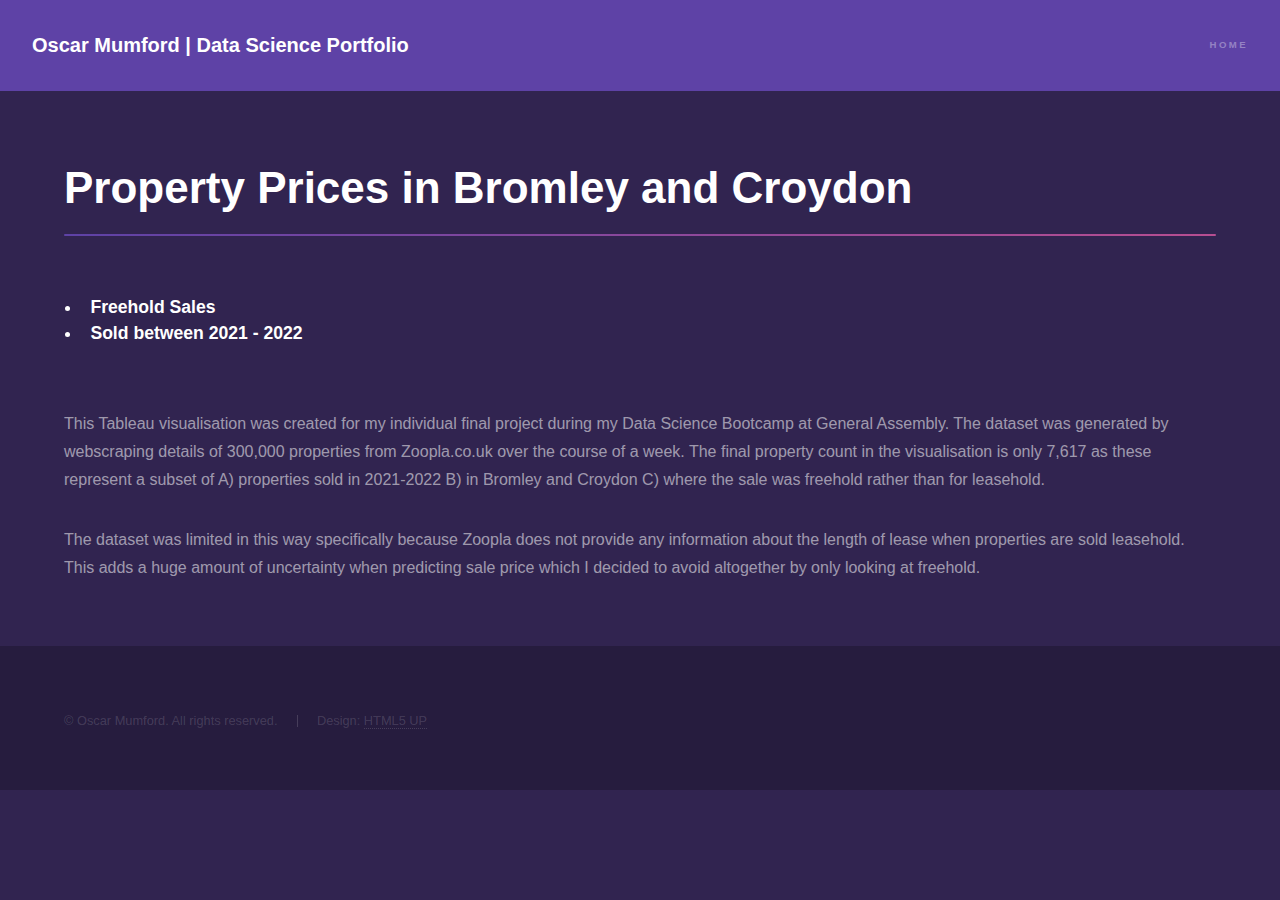
<file: tableau_bromley_croy.html>
<!DOCTYPE HTML>
<!--
	Hyperspace by HTML5 UP
	html5up.net | @ajlkn
	Free for personal and commercial use under the CCA 3.0 license (html5up.net/license)
-->
<html>
	<head>
		<title>Predicting Property Prices | Tableau Visualisation</title>
		<link rel="icon" type="image/x-icon" href="/images/logos/brain_favicon_dark.png">
		<meta charset="utf-8" />
		<meta name="viewport" content="width=device-width, initial-scale=1, user-scalable=no" />
		<link rel="stylesheet" href="assets/css/main.css" />
		<noscript><link rel="stylesheet" href="assets/css/noscript.css" /></noscript>
	</head>
	<body class="is-preload">

		<!-- Header -->
			<header id="header">
				<a href="index.html" class="title">Oscar Mumford | Data Science Portfolio</a>
				<nav>
					<ul>
						<li><a href="index.html">Home</a></li>
						<!-- <li><a href="generic.html" class="active">Generic</a></li>
						<li><a href="elements.html">Elements</a></li> -->
					</ul>
				</nav>
			</header>

		<!-- Wrapper -->
			<div id="wrapper">

				<!-- Main -->
					<section id="main" class="wrapper">
						<div class="inner">
							<h1 class="major">Property Prices in Bromley and Croydon</h1>
							<h3>
								<ul>
									<li>Freehold Sales</li>
									<li>Sold between 2021 - 2022</li>
								</ul>
							</h3>
							<!-- <span class="image fit"><img src="images/pic04.jpg" alt="" /></span> -->
							<div class='tableauPlaceholder' id='viz1661083292820' style='position: relative'><noscript><a href='#'><img alt='Average Price Dashboard (2) ' src='https:&#47;&#47;public.tableau.com&#47;static&#47;images&#47;Gr&#47;Grouped_area_bromley_croydon_public&#47;AveragePriceDashboard2&#47;1_rss.png' style='border: none' /></a></noscript><object class='tableauViz'  style='display:none;'><param name='host_url' value='https%3A%2F%2Fpublic.tableau.com%2F' /> <param name='embed_code_version' value='3' /> <param name='site_root' value='' /><param name='name' value='Grouped_area_bromley_croydon_public&#47;AveragePriceDashboard2' /><param name='tabs' value='no' /><param name='toolbar' value='yes' /><param name='static_image' value='https:&#47;&#47;public.tableau.com&#47;static&#47;images&#47;Gr&#47;Grouped_area_bromley_croydon_public&#47;AveragePriceDashboard2&#47;1.png' /> <param name='animate_transition' value='yes' /><param name='display_static_image' value='yes' /><param name='display_spinner' value='yes' /><param name='display_overlay' value='yes' /><param name='display_count' value='yes' /><param name='language' value='en-GB' /></object></div>                <script type='text/javascript'>                    var divElement = document.getElementById('viz1661083292820');                    var vizElement = divElement.getElementsByTagName('object')[0];                    if ( divElement.offsetWidth > 800 ) { vizElement.style.width='1000px';vizElement.style.height='827px';} else if ( divElement.offsetWidth > 500 ) { vizElement.style.width='1000px';vizElement.style.height='827px';} else { vizElement.style.width='100%';vizElement.style.height='727px';}                     var scriptElement = document.createElement('script');                    scriptElement.src = 'https://public.tableau.com/javascripts/api/viz_v1.js';                    vizElement.parentNode.insertBefore(scriptElement, vizElement);                </script>
							<p><br>This Tableau visualisation was created for my individual final project during my Data Science Bootcamp at General Assembly. The dataset was generated by webscraping details of 300,000 properties from Zoopla.co.uk over the course of a week. The final property count in the visualisation is only 7,617 as these represent a subset of A) properties sold in 2021-2022 B) in Bromley and Croydon C) where the sale was freehold rather than for leasehold.</p>
							<p>The dataset was limited in this way specifically because Zoopla does not provide any information about the length of lease when properties are sold leasehold. This adds a huge amount of uncertainty when predicting sale price which I decided to avoid altogether by only looking at freehold.</p>
						</div>
					</section>

			</div>

		<!-- Footer -->
			<footer id="footer" class="wrapper alt">
				<div class="inner">
					<ul class="menu">
						<li>&copy; Oscar Mumford. All rights reserved.</li><li>Design: <a href="http://html5up.net">HTML5 UP</a></li>
					</ul>
				</div>
			</footer>

		<!-- Scripts -->
			<script src="assets/js/jquery.min.js"></script>
			<script src="assets/js/jquery.scrollex.min.js"></script>
			<script src="assets/js/jquery.scrolly.min.js"></script>
			<script src="assets/js/browser.min.js"></script>
			<script src="assets/js/breakpoints.min.js"></script>
			<script src="assets/js/util.js"></script>
			<script src="assets/js/main.js"></script>

	</body>
</html>
</file>
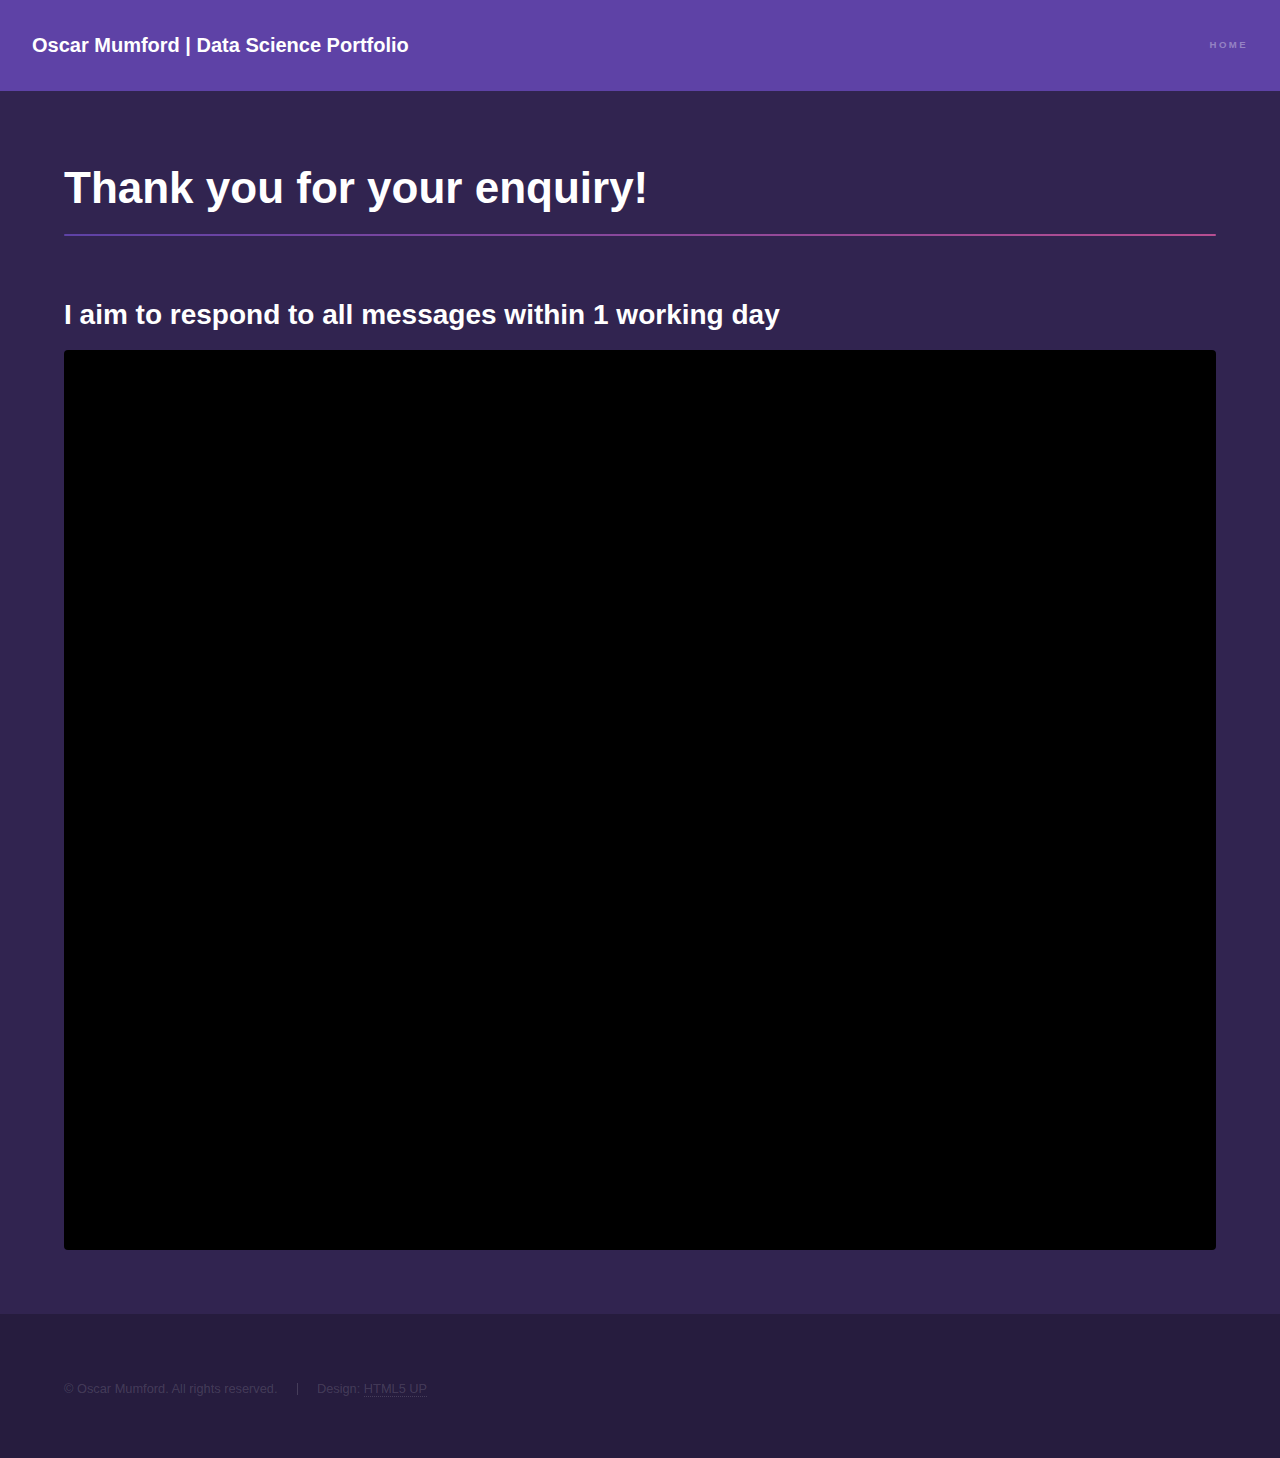
<file: thankyou.html>
<!DOCTYPE HTML>
<!--
	Hyperspace by HTML5 UP
	html5up.net | @ajlkn
	Free for personal and commercial use under the CCA 3.0 license (html5up.net/license)
-->
<html>
	<head>
		<title>Oscar Mumford | Data Science Portfolio</title>
		<link rel="icon" type="image/x-icon" href="/images/logos/brain_favicon_dark.png">
		<meta charset="utf-8" />
		<meta name="viewport" content="width=device-width, initial-scale=1, user-scalable=no" />
		<link rel="stylesheet" href="assets/css/main.css" />
		<noscript><link rel="stylesheet" href="assets/css/noscript.css" /></noscript>
	</head>
	<body class="is-preload">

		<!-- Header -->
			<header id="header">
				<a href="index.html" class="title">Oscar Mumford | Data Science Portfolio</a>
				<nav>
					<ul>
						<li><a href="index.html">Home</a></li>
						<!-- <li><a href="generic.html" class="active">Generic</a></li>
						<li><a href="elements.html">Elements</a></li> -->
					</ul>
				</nav>
			</header>

		<!-- Wrapper -->
			<div id="wrapper">

				<!-- Main -->
					<section id="main" class="wrapper">
						<div class="inner">
							<h1 class="major">Thank you for your enquiry!</h1>
							<h2>I aim to respond to all messages within 1 working day</h2>
							<span class="image fit hero"></span>	<!-- <img src="images/pic04.jpg" alt="" /></span> -->
    						<!-- <div class="hero"></div> -->
						</div>
					</section>

			</div>

		<!-- Footer -->
			<footer id="footer" class="wrapper alt">
				<div class="inner">
					<ul class="menu">
						<li>&copy; Oscar Mumford. All rights reserved.</li><li>Design: <a href="http://html5up.net">HTML5 UP</a></li>
					</ul>
				</div>
			</footer>

		<!-- Scripts -->
			<script src="assets/js/jquery.min.js"></script>
			<script src="assets/js/jquery.scrollex.min.js"></script>
			<script src="assets/js/jquery.scrolly.min.js"></script>
			<script src="assets/js/browser.min.js"></script>
			<script src="assets/js/breakpoints.min.js"></script>
			<script src="assets/js/util.js"></script>
			<script src="assets/js/main.js"></script>

	</body>
</html>
</file>
<file: assets/css/noscript.css>
/*
	Hyperspace by HTML5 UP
	html5up.net | @ajlkn
	Free for personal and commercial use under the CCA 3.0 license (html5up.net/license)
*/

/* Spotlights */

	.spotlights > section > .image:before {
		opacity: 0 !important;
	}

	.spotlights > section > .content > .inner {
		-moz-transform: none !important;
		-webkit-transform: none !important;
		-ms-transform: none !important;
		transform: none !important;
		opacity: 1 !important;
	}

/* Wrapper */

	.wrapper > .inner {
		opacity: 1 !important;
		-moz-transform: none !important;
		-webkit-transform: none !important;
		-ms-transform: none !important;
		transform: none !important;
	}

/* Sidebar */

	#sidebar > .inner {
		opacity: 1 !important;
	}

	#sidebar nav > ul > li {
		-moz-transform: none !important;
		-webkit-transform: none !important;
		-ms-transform: none !important;
		transform: none !important;
		opacity: 1 !important;
	}
</file>
<file: assets/css/main.css>
@import url(fontawesome-all.min.css);

/*
	Hyperspace by HTML5 UP
	html5up.net | @ajlkn
	Free for personal and commercial use under the CCA 3.0 license (html5up.net/license)
*/

html, body, div, span, applet, object,
iframe, h1, h2, h3, h4, h5, h6, p, blockquote,
pre, a, abbr, acronym, address, big, cite,
code, del, dfn, em, img, ins, kbd, q, s, samp,
small, strike, strong, sub, sup, tt, var, b,
u, i, center, dl, dt, dd, ol, ul, li, fieldset,
form, label, legend, table, caption, tbody,
tfoot, thead, tr, th, td, article, aside,
canvas, details, embed, figure, figcaption,
footer, header, hgroup, menu, nav, output, ruby,
section, summary, time, mark, audio, video {
	margin: 0;
	padding: 0;
	border: 0;
	font-size: 100%;
	font: inherit;
	vertical-align: baseline;}

article, aside, details, figcaption, figure,
footer, header, hgroup, menu, nav, section {
	display: block;}

body {
	line-height: 1;
}

ol, ul {
	list-style: none;
}

blockquote, q {
	quotes: none;
}

	blockquote:before, blockquote:after, q:before, q:after {
		content: '';
		content: none;
	}

table {
	border-collapse: collapse;
	border-spacing: 0;
}

body {
	-webkit-text-size-adjust: none;
}

mark {
	background-color: transparent;
	color: inherit;
}

input::-moz-focus-inner {
	border: 0;
	padding: 0;
}

input, select, textarea {
	-moz-appearance: none;
	-webkit-appearance: none;
	-ms-appearance: none;
	appearance: none;
}

/* Basic */

	@-ms-viewport {
		width: device-width;
	}

	body {
		-ms-overflow-style: scrollbar;
	}

	@media screen and (max-width: 480px) {

		html, body {
			min-width: 320px;
		}

	}

	html {
		box-sizing: border-box;
	}

	*, *:before, *:after {
		box-sizing: inherit;
	}

	body {
		background: #312450;
	}

		body.is-preload *, body.is-preload *:before, body.is-preload *:after {
			-moz-animation: none !important;
			-webkit-animation: none !important;
			-ms-animation: none !important;
			animation: none !important;
			-moz-transition: none !important;
			-webkit-transition: none !important;
			-ms-transition: none !important;
			transition: none !important;
		}

/* Type */

	body, input, select, textarea {
		color: rgba(255, 255, 255, 0.55);
		font-family: Arial, Helvetica, sans-serif;
		font-size: 16.5pt;
		font-weight: normal;
		line-height: 1.75;
	}

		@media screen and (max-width: 1680px) {

			body, input, select, textarea {
				font-size: 13pt;
			}

		}

		@media screen and (max-width: 1280px) {

			body, input, select, textarea {
				font-size: 12pt;
			}

		}

		@media screen and (max-width: 360px) {

			body, input, select, textarea {
				font-size: 11pt;
			}

		}

	a {
		-moz-transition: color 0.2s ease, border-bottom-color 0.2s ease;
		-webkit-transition: color 0.2s ease, border-bottom-color 0.2s ease;
		-ms-transition: color 0.2s ease, border-bottom-color 0.2s ease;
		transition: color 0.2s ease, border-bottom-color 0.2s ease;
		border-bottom: dotted 1px rgba(255, 255, 255, 0.35);
		color: inherit;
		text-decoration: none;
	}

		a:hover {
			border-bottom-color: transparent;
			color: #ffffff;
		}

	strong, b {
		color: #ffffff;
		font-weight: bold;
	}

	em, i {
		font-style: italic;
	}

	p {
		margin: 0 0 2em 0;
	}

	h1, h2, h3, h4, h5, h6 {
		color: #ffffff;
		font-weight: bold;
		line-height: 1.5;
		margin: 0 0 0.5em 0;
	}

		h1 a, h2 a, h3 a, h4 a, h5 a, h6 a {
			color: inherit;
			text-decoration: none;
		}

	h1 {
		font-size: 2.75em;
	}

		h1.major {
			margin: 0 0 1.3em 0;
			position: relative;
			padding-bottom: 0.35em;
		}

			h1.major:after {
				background-image: -moz-linear-gradient(to right, #5e42a6, #b74e91);
				background-image: -webkit-linear-gradient(to right, #5e42a6, #b74e91);
				background-image: -ms-linear-gradient(to right, #5e42a6, #b74e91);
				background-image: linear-gradient(to right, #5e42a6, #b74e91);
				-moz-transition: max-width 0.2s ease;
				-webkit-transition: max-width 0.2s ease;
				-ms-transition: max-width 0.2s ease;
				transition: max-width 0.2s ease;
				border-radius: 0.2em;
				bottom: 0;
				content: '';
				height: 0.05em;
				position: absolute;
				right: 0;
				width: 100%;
			}

	h2 {
		font-size: 1.75em;
	}

	h3 {
		font-size: 1.1em;
	}

	h4 {
		font-size: 1em;
	}

	h5 {
		font-size: 0.8em;
	}

	h6 {
		font-size: 0.6em;
	}

	@media screen and (max-width: 736px) {

		h1 {
			font-size: 2em;
		}

		h2 {
			font-size: 1.25em;
		}

		h3 {
			font-size: 1em;
		}

		h4 {
			font-size: 0.8em;
		}

		h5 {
			font-size: 0.6em;
		}

		h6 {
			font-size: 0.6em;
		}

	}

	sub {
		font-size: 0.8em;
		position: relative;
		top: 0.5em;
	}

	sup {
		font-size: 0.8em;
		position: relative;
		top: -0.5em;
	}

	blockquote {
		border-left: solid 4px rgba(255, 255, 255, 0.15);
		font-style: italic;
		margin: 0 0 2em 0;
		padding: 0.5em 0 0.5em 2em;
	}

	code {
		background: rgba(255, 255, 255, 0.05);
		border-radius: 0.25em;
		border: solid 1px rgba(255, 255, 255, 0.15);
		font-family: "Courier New", monospace;
		font-size: 0.9em;
		margin: 0 0.25em;
		padding: 0.25em 0.65em;
	}

	pre {
		-webkit-overflow-scrolling: touch;
		font-family: "Courier New", monospace;
		font-size: 0.9em;
		margin: 0 0 2em 0;
	}

		pre code {
			display: block;
			line-height: 1.75em;
			padding: 1em 1.5em;
			overflow-x: auto;
		}

	hr {
		border: 0;
		border-bottom: solid 1px rgba(255, 255, 255, 0.15);
		margin: 2em 0;
	}

		hr.major {
			margin: 3em 0;
		}

	.align-left {
		text-align: left;
	}

	.align-center {
		text-align: center;
	}

	.align-right {
		text-align: right;
	}

/* Row */

	.row {
		display: flex;
		flex-wrap: wrap;
		box-sizing: border-box;
		align-items: stretch;
	}

		.row > * {
			box-sizing: border-box;
		}

		.row.gtr-uniform > * > :last-child {
			margin-bottom: 0;
		}

		.row.aln-left {
			justify-content: flex-start;
		}

		.row.aln-center {
			justify-content: center;
		}

		.row.aln-right {
			justify-content: flex-end;
		}

		.row.aln-top {
			align-items: flex-start;
		}

		.row.aln-middle {
			align-items: center;
		}

		.row.aln-bottom {
			align-items: flex-end;
		}

		.row > .imp {
			order: -1;
		}

		.row > .col-1 {
			width: 8.33333%;
		}

		.row > .off-1 {
			margin-left: 8.33333%;
		}

		.row > .col-2 {
			width: 16.66667%;
		}

		.row > .off-2 {
			margin-left: 16.66667%;
		}

		.row > .col-3 {
			width: 25%;
		}

		.row > .off-3 {
			margin-left: 25%;
		}

		.row > .col-4 {
			width: 33.33333%;
		}

		.row > .off-4 {
			margin-left: 33.33333%;
		}

		.row > .col-5 {
			width: 41.66667%;
		}

		.row > .off-5 {
			margin-left: 41.66667%;
		}

		.row > .col-6 {
			width: 50%;
		}

		.row > .off-6 {
			margin-left: 50%;
		}

		.row > .col-7 {
			width: 58.33333%;
		}

		.row > .off-7 {
			margin-left: 58.33333%;
		}

		.row > .col-8 {
			width: 66.66667%;
		}

		.row > .off-8 {
			margin-left: 66.66667%;
		}

		.row > .col-9 {
			width: 75%;
		}

		.row > .off-9 {
			margin-left: 75%;
		}

		.row > .col-10 {
			width: 83.33333%;
		}

		.row > .off-10 {
			margin-left: 83.33333%;
		}

		.row > .col-11 {
			width: 91.66667%;
		}

		.row > .off-11 {
			margin-left: 91.66667%;
		}

		.row > .col-12 {
			width: 100%;
		}

		.row > .off-12 {
			margin-left: 100%;
		}

		.row.gtr-0 {
			margin-top: 0;
			margin-left: 0em;
		}

			.row.gtr-0 > * {
				padding: 0 0 0 0em;
			}

			.row.gtr-0.gtr-uniform {
				margin-top: 0em;
			}

				.row.gtr-0.gtr-uniform > * {
					padding-top: 0em;
				}

		.row.gtr-25 {
			margin-top: 0;
			margin-left: -0.375em;
		}

			.row.gtr-25 > * {
				padding: 0 0 0 0.375em;
			}

			.row.gtr-25.gtr-uniform {
				margin-top: -0.375em;
			}

				.row.gtr-25.gtr-uniform > * {
					padding-top: 0.375em;
				}

		.row.gtr-50 {
			margin-top: 0;
			margin-left: -0.75em;
		}

			.row.gtr-50 > * {
				padding: 0 0 0 0.75em;
			}

			.row.gtr-50.gtr-uniform {
				margin-top: -0.75em;
			}

				.row.gtr-50.gtr-uniform > * {
					padding-top: 0.75em;
				}

		.row {
			margin-top: 0;
			margin-left: -1.5em;
		}

			.row > * {
				padding: 0 0 0 1.5em;
			}

			.row.gtr-uniform {
				margin-top: -1.5em;
			}

				.row.gtr-uniform > * {
					padding-top: 1.5em;
				}

		.row.gtr-150 {
			margin-top: 0;
			margin-left: -2.25em;
		}

			.row.gtr-150 > * {
				padding: 0 0 0 2.25em;
			}

			.row.gtr-150.gtr-uniform {
				margin-top: -2.25em;
			}

				.row.gtr-150.gtr-uniform > * {
					padding-top: 2.25em;
				}

		.row.gtr-200 {
			margin-top: 0;
			margin-left: -3em;
		}

			.row.gtr-200 > * {
				padding: 0 0 0 3em;
			}

			.row.gtr-200.gtr-uniform {
				margin-top: -3em;
			}

				.row.gtr-200.gtr-uniform > * {
					padding-top: 3em;
				}

		@media screen and (max-width: 1680px) {

			.row {
				display: flex;
				flex-wrap: wrap;
				box-sizing: border-box;
				align-items: stretch;
			}

				.row > * {
					box-sizing: border-box;
				}

				.row.gtr-uniform > * > :last-child {
					margin-bottom: 0;
				}

				.row.aln-left {
					justify-content: flex-start;
				}

				.row.aln-center {
					justify-content: center;
				}

				.row.aln-right {
					justify-content: flex-end;
				}

				.row.aln-top {
					align-items: flex-start;
				}

				.row.aln-middle {
					align-items: center;
				}

				.row.aln-bottom {
					align-items: flex-end;
				}

				.row > .imp-xlarge {
					order: -1;
				}

				.row > .col-1-xlarge {
					width: 8.33333%;
				}

				.row > .off-1-xlarge {
					margin-left: 8.33333%;
				}

				.row > .col-2-xlarge {
					width: 16.66667%;
				}

				.row > .off-2-xlarge {
					margin-left: 16.66667%;
				}

				.row > .col-3-xlarge {
					width: 25%;
				}

				.row > .off-3-xlarge {
					margin-left: 25%;
				}

				.row > .col-4-xlarge {
					width: 33.33333%;
				}

				.row > .off-4-xlarge {
					margin-left: 33.33333%;
				}

				.row > .col-5-xlarge {
					width: 41.66667%;
				}

				.row > .off-5-xlarge {
					margin-left: 41.66667%;
				}

				.row > .col-6-xlarge {
					width: 50%;
				}

				.row > .off-6-xlarge {
					margin-left: 50%;
				}

				.row > .col-7-xlarge {
					width: 58.33333%;
				}

				.row > .off-7-xlarge {
					margin-left: 58.33333%;
				}

				.row > .col-8-xlarge {
					width: 66.66667%;
				}

				.row > .off-8-xlarge {
					margin-left: 66.66667%;
				}

				.row > .col-9-xlarge {
					width: 75%;
				}

				.row > .off-9-xlarge {
					margin-left: 75%;
				}

				.row > .col-10-xlarge {
					width: 83.33333%;
				}

				.row > .off-10-xlarge {
					margin-left: 83.33333%;
				}

				.row > .col-11-xlarge {
					width: 91.66667%;
				}

				.row > .off-11-xlarge {
					margin-left: 91.66667%;
				}

				.row > .col-12-xlarge {
					width: 100%;
				}

				.row > .off-12-xlarge {
					margin-left: 100%;
				}

				.row.gtr-0 {
					margin-top: 0;
					margin-left: 0em;
				}

					.row.gtr-0 > * {
						padding: 0 0 0 0em;
					}

					.row.gtr-0.gtr-uniform {
						margin-top: 0em;
					}

						.row.gtr-0.gtr-uniform > * {
							padding-top: 0em;
						}

				.row.gtr-25 {
					margin-top: 0;
					margin-left: -0.375em;
				}

					.row.gtr-25 > * {
						padding: 0 0 0 0.375em;
					}

					.row.gtr-25.gtr-uniform {
						margin-top: -0.375em;
					}

						.row.gtr-25.gtr-uniform > * {
							padding-top: 0.375em;
						}

				.row.gtr-50 {
					margin-top: 0;
					margin-left: -0.75em;
				}

					.row.gtr-50 > * {
						padding: 0 0 0 0.75em;
					}

					.row.gtr-50.gtr-uniform {
						margin-top: -0.75em;
					}

						.row.gtr-50.gtr-uniform > * {
							padding-top: 0.75em;
						}

				.row {
					margin-top: 0;
					margin-left: -1.5em;
				}

					.row > * {
						padding: 0 0 0 1.5em;
					}

					.row.gtr-uniform {
						margin-top: -1.5em;
					}

						.row.gtr-uniform > * {
							padding-top: 1.5em;
						}

				.row.gtr-150 {
					margin-top: 0;
					margin-left: -2.25em;
				}

					.row.gtr-150 > * {
						padding: 0 0 0 2.25em;
					}

					.row.gtr-150.gtr-uniform {
						margin-top: -2.25em;
					}

						.row.gtr-150.gtr-uniform > * {
							padding-top: 2.25em;
						}

				.row.gtr-200 {
					margin-top: 0;
					margin-left: -3em;
				}

					.row.gtr-200 > * {
						padding: 0 0 0 3em;
					}

					.row.gtr-200.gtr-uniform {
						margin-top: -3em;
					}

						.row.gtr-200.gtr-uniform > * {
							padding-top: 3em;
						}

		}

		@media screen and (max-width: 1280px) {

			.row {
				display: flex;
				flex-wrap: wrap;
				box-sizing: border-box;
				align-items: stretch;
			}

				.row > * {
					box-sizing: border-box;
				}

				.row.gtr-uniform > * > :last-child {
					margin-bottom: 0;
				}

				.row.aln-left {
					justify-content: flex-start;
				}

				.row.aln-center {
					justify-content: center;
				}

				.row.aln-right {
					justify-content: flex-end;
				}

				.row.aln-top {
					align-items: flex-start;
				}

				.row.aln-middle {
					align-items: center;
				}

				.row.aln-bottom {
					align-items: flex-end;
				}

				.row > .imp-large {
					order: -1;
				}

				.row > .col-1-large {
					width: 8.33333%;
				}

				.row > .off-1-large {
					margin-left: 8.33333%;
				}

				.row > .col-2-large {
					width: 16.66667%;
				}

				.row > .off-2-large {
					margin-left: 16.66667%;
				}

				.row > .col-3-large {
					width: 25%;
				}

				.row > .off-3-large {
					margin-left: 25%;
				}

				.row > .col-4-large {
					width: 33.33333%;
				}

				.row > .off-4-large {
					margin-left: 33.33333%;
				}

				.row > .col-5-large {
					width: 41.66667%;
				}

				.row > .off-5-large {
					margin-left: 41.66667%;
				}

				.row > .col-6-large {
					width: 50%;
				}

				.row > .off-6-large {
					margin-left: 50%;
				}

				.row > .col-7-large {
					width: 58.33333%;
				}

				.row > .off-7-large {
					margin-left: 58.33333%;
				}

				.row > .col-8-large {
					width: 66.66667%;
				}

				.row > .off-8-large {
					margin-left: 66.66667%;
				}

				.row > .col-9-large {
					width: 75%;
				}

				.row > .off-9-large {
					margin-left: 75%;
				}

				.row > .col-10-large {
					width: 83.33333%;
				}

				.row > .off-10-large {
					margin-left: 83.33333%;
				}

				.row > .col-11-large {
					width: 91.66667%;
				}

				.row > .off-11-large {
					margin-left: 91.66667%;
				}

				.row > .col-12-large {
					width: 100%;
				}

				.row > .off-12-large {
					margin-left: 100%;
				}

				.row.gtr-0 {
					margin-top: 0;
					margin-left: 0em;
				}

					.row.gtr-0 > * {
						padding: 0 0 0 0em;
					}

					.row.gtr-0.gtr-uniform {
						margin-top: 0em;
					}

						.row.gtr-0.gtr-uniform > * {
							padding-top: 0em;
						}

				.row.gtr-25 {
					margin-top: 0;
					margin-left: -0.375em;
				}

					.row.gtr-25 > * {
						padding: 0 0 0 0.375em;
					}

					.row.gtr-25.gtr-uniform {
						margin-top: -0.375em;
					}

						.row.gtr-25.gtr-uniform > * {
							padding-top: 0.375em;
						}

				.row.gtr-50 {
					margin-top: 0;
					margin-left: -0.75em;
				}

					.row.gtr-50 > * {
						padding: 0 0 0 0.75em;
					}

					.row.gtr-50.gtr-uniform {
						margin-top: -0.75em;
					}

						.row.gtr-50.gtr-uniform > * {
							padding-top: 0.75em;
						}

				.row {
					margin-top: 0;
					margin-left: -1.5em;
				}

					.row > * {
						padding: 0 0 0 1.5em;
					}

					.row.gtr-uniform {
						margin-top: -1.5em;
					}

						.row.gtr-uniform > * {
							padding-top: 1.5em;
						}

				.row.gtr-150 {
					margin-top: 0;
					margin-left: -2.25em;
				}

					.row.gtr-150 > * {
						padding: 0 0 0 2.25em;
					}

					.row.gtr-150.gtr-uniform {
						margin-top: -2.25em;
					}

						.row.gtr-150.gtr-uniform > * {
							padding-top: 2.25em;
						}

				.row.gtr-200 {
					margin-top: 0;
					margin-left: -3em;
				}

					.row.gtr-200 > * {
						padding: 0 0 0 3em;
					}

					.row.gtr-200.gtr-uniform {
						margin-top: -3em;
					}

						.row.gtr-200.gtr-uniform > * {
							padding-top: 3em;
						}

		}

		@media screen and (max-width: 980px) {

			.row {
				display: flex;
				flex-wrap: wrap;
				box-sizing: border-box;
				align-items: stretch;
			}

				.row > * {
					box-sizing: border-box;
				}

				.row.gtr-uniform > * > :last-child {
					margin-bottom: 0;
				}

				.row.aln-left {
					justify-content: flex-start;
				}

				.row.aln-center {
					justify-content: center;
				}

				.row.aln-right {
					justify-content: flex-end;
				}

				.row.aln-top {
					align-items: flex-start;
				}

				.row.aln-middle {
					align-items: center;
				}

				.row.aln-bottom {
					align-items: flex-end;
				}

				.row > .imp-medium {
					order: -1;
				}

				.row > .col-1-medium {
					width: 8.33333%;
				}

				.row > .off-1-medium {
					margin-left: 8.33333%;
				}

				.row > .col-2-medium {
					width: 16.66667%;
				}

				.row > .off-2-medium {
					margin-left: 16.66667%;
				}

				.row > .col-3-medium {
					width: 25%;
				}

				.row > .off-3-medium {
					margin-left: 25%;
				}

				.row > .col-4-medium {
					width: 33.33333%;
				}

				.row > .off-4-medium {
					margin-left: 33.33333%;
				}

				.row > .col-5-medium {
					width: 41.66667%;
				}

				.row > .off-5-medium {
					margin-left: 41.66667%;
				}

				.row > .col-6-medium {
					width: 50%;
				}

				.row > .off-6-medium {
					margin-left: 50%;
				}

				.row > .col-7-medium {
					width: 58.33333%;
				}

				.row > .off-7-medium {
					margin-left: 58.33333%;
				}

				.row > .col-8-medium {
					width: 66.66667%;
				}

				.row > .off-8-medium {
					margin-left: 66.66667%;
				}

				.row > .col-9-medium {
					width: 75%;
				}

				.row > .off-9-medium {
					margin-left: 75%;
				}

				.row > .col-10-medium {
					width: 83.33333%;
				}

				.row > .off-10-medium {
					margin-left: 83.33333%;
				}

				.row > .col-11-medium {
					width: 91.66667%;
				}

				.row > .off-11-medium {
					margin-left: 91.66667%;
				}

				.row > .col-12-medium {
					width: 100%;
				}

				.row > .off-12-medium {
					margin-left: 100%;
				}

				.row.gtr-0 {
					margin-top: 0;
					margin-left: 0em;
				}

					.row.gtr-0 > * {
						padding: 0 0 0 0em;
					}

					.row.gtr-0.gtr-uniform {
						margin-top: 0em;
					}

						.row.gtr-0.gtr-uniform > * {
							padding-top: 0em;
						}

				.row.gtr-25 {
					margin-top: 0;
					margin-left: -0.375em;
				}

					.row.gtr-25 > * {
						padding: 0 0 0 0.375em;
					}

					.row.gtr-25.gtr-uniform {
						margin-top: -0.375em;
					}

						.row.gtr-25.gtr-uniform > * {
							padding-top: 0.375em;
						}

				.row.gtr-50 {
					margin-top: 0;
					margin-left: -0.75em;
				}

					.row.gtr-50 > * {
						padding: 0 0 0 0.75em;
					}

					.row.gtr-50.gtr-uniform {
						margin-top: -0.75em;
					}

						.row.gtr-50.gtr-uniform > * {
							padding-top: 0.75em;
						}

				.row {
					margin-top: 0;
					margin-left: -1.5em;
				}

					.row > * {
						padding: 0 0 0 1.5em;
					}

					.row.gtr-uniform {
						margin-top: -1.5em;
					}

						.row.gtr-uniform > * {
							padding-top: 1.5em;
						}

				.row.gtr-150 {
					margin-top: 0;
					margin-left: -2.25em;
				}

					.row.gtr-150 > * {
						padding: 0 0 0 2.25em;
					}

					.row.gtr-150.gtr-uniform {
						margin-top: -2.25em;
					}

						.row.gtr-150.gtr-uniform > * {
							padding-top: 2.25em;
						}

				.row.gtr-200 {
					margin-top: 0;
					margin-left: -3em;
				}

					.row.gtr-200 > * {
						padding: 0 0 0 3em;
					}

					.row.gtr-200.gtr-uniform {
						margin-top: -3em;
					}

						.row.gtr-200.gtr-uniform > * {
							padding-top: 3em;
						}

		}

		@media screen and (max-width: 736px) {

			.row {
				display: flex;
				flex-wrap: wrap;
				box-sizing: border-box;
				align-items: stretch;
			}

				.row > * {
					box-sizing: border-box;
				}

				.row.gtr-uniform > * > :last-child {
					margin-bottom: 0;
				}

				.row.aln-left {
					justify-content: flex-start;
				}

				.row.aln-center {
					justify-content: center;
				}

				.row.aln-right {
					justify-content: flex-end;
				}

				.row.aln-top {
					align-items: flex-start;
				}

				.row.aln-middle {
					align-items: center;
				}

				.row.aln-bottom {
					align-items: flex-end;
				}

				.row > .imp-small {
					order: -1;
				}

				.row > .col-1-small {
					width: 8.33333%;
				}

				.row > .off-1-small {
					margin-left: 8.33333%;
				}

				.row > .col-2-small {
					width: 16.66667%;
				}

				.row > .off-2-small {
					margin-left: 16.66667%;
				}

				.row > .col-3-small {
					width: 25%;
				}

				.row > .off-3-small {
					margin-left: 25%;
				}

				.row > .col-4-small {
					width: 33.33333%;
				}

				.row > .off-4-small {
					margin-left: 33.33333%;
				}

				.row > .col-5-small {
					width: 41.66667%;
				}

				.row > .off-5-small {
					margin-left: 41.66667%;
				}

				.row > .col-6-small {
					width: 50%;
				}

				.row > .off-6-small {
					margin-left: 50%;
				}

				.row > .col-7-small {
					width: 58.33333%;
				}

				.row > .off-7-small {
					margin-left: 58.33333%;
				}

				.row > .col-8-small {
					width: 66.66667%;
				}

				.row > .off-8-small {
					margin-left: 66.66667%;
				}

				.row > .col-9-small {
					width: 75%;
				}

				.row > .off-9-small {
					margin-left: 75%;
				}

				.row > .col-10-small {
					width: 83.33333%;
				}

				.row > .off-10-small {
					margin-left: 83.33333%;
				}

				.row > .col-11-small {
					width: 91.66667%;
				}

				.row > .off-11-small {
					margin-left: 91.66667%;
				}

				.row > .col-12-small {
					width: 100%;
				}

				.row > .off-12-small {
					margin-left: 100%;
				}

				.row.gtr-0 {
					margin-top: 0;
					margin-left: 0em;
				}

					.row.gtr-0 > * {
						padding: 0 0 0 0em;
					}

					.row.gtr-0.gtr-uniform {
						margin-top: 0em;
					}

						.row.gtr-0.gtr-uniform > * {
							padding-top: 0em;
						}

				.row.gtr-25 {
					margin-top: 0;
					margin-left: -0.375em;
				}

					.row.gtr-25 > * {
						padding: 0 0 0 0.375em;
					}

					.row.gtr-25.gtr-uniform {
						margin-top: -0.375em;
					}

						.row.gtr-25.gtr-uniform > * {
							padding-top: 0.375em;
						}

				.row.gtr-50 {
					margin-top: 0;
					margin-left: -0.75em;
				}

					.row.gtr-50 > * {
						padding: 0 0 0 0.75em;
					}

					.row.gtr-50.gtr-uniform {
						margin-top: -0.75em;
					}

						.row.gtr-50.gtr-uniform > * {
							padding-top: 0.75em;
						}

				.row {
					margin-top: 0;
					margin-left: -1.5em;
				}

					.row > * {
						padding: 0 0 0 1.5em;
					}

					.row.gtr-uniform {
						margin-top: -1.5em;
					}

						.row.gtr-uniform > * {
							padding-top: 1.5em;
						}

				.row.gtr-150 {
					margin-top: 0;
					margin-left: -2.25em;
				}

					.row.gtr-150 > * {
						padding: 0 0 0 2.25em;
					}

					.row.gtr-150.gtr-uniform {
						margin-top: -2.25em;
					}

						.row.gtr-150.gtr-uniform > * {
							padding-top: 2.25em;
						}

				.row.gtr-200 {
					margin-top: 0;
					margin-left: -3em;
				}

					.row.gtr-200 > * {
						padding: 0 0 0 3em;
					}

					.row.gtr-200.gtr-uniform {
						margin-top: -3em;
					}

						.row.gtr-200.gtr-uniform > * {
							padding-top: 3em;
						}

		}

		@media screen and (max-width: 480px) {

			.row {
				display: flex;
				flex-wrap: wrap;
				box-sizing: border-box;
				align-items: stretch;
			}

				.row > * {
					box-sizing: border-box;
				}

				.row.gtr-uniform > * > :last-child {
					margin-bottom: 0;
				}

				.row.aln-left {
					justify-content: flex-start;
				}

				.row.aln-center {
					justify-content: center;
				}

				.row.aln-right {
					justify-content: flex-end;
				}

				.row.aln-top {
					align-items: flex-start;
				}

				.row.aln-middle {
					align-items: center;
				}

				.row.aln-bottom {
					align-items: flex-end;
				}

				.row > .imp-xsmall {
					order: -1;
				}

				.row > .col-1-xsmall {
					width: 8.33333%;
				}

				.row > .off-1-xsmall {
					margin-left: 8.33333%;
				}

				.row > .col-2-xsmall {
					width: 16.66667%;
				}

				.row > .off-2-xsmall {
					margin-left: 16.66667%;
				}

				.row > .col-3-xsmall {
					width: 25%;
				}

				.row > .off-3-xsmall {
					margin-left: 25%;
				}

				.row > .col-4-xsmall {
					width: 33.33333%;
				}

				.row > .off-4-xsmall {
					margin-left: 33.33333%;
				}

				.row > .col-5-xsmall {
					width: 41.66667%;
				}

				.row > .off-5-xsmall {
					margin-left: 41.66667%;
				}

				.row > .col-6-xsmall {
					width: 50%;
				}

				.row > .off-6-xsmall {
					margin-left: 50%;
				}

				.row > .col-7-xsmall {
					width: 58.33333%;
				}

				.row > .off-7-xsmall {
					margin-left: 58.33333%;
				}

				.row > .col-8-xsmall {
					width: 66.66667%;
				}

				.row > .off-8-xsmall {
					margin-left: 66.66667%;
				}

				.row > .col-9-xsmall {
					width: 75%;
				}

				.row > .off-9-xsmall {
					margin-left: 75%;
				}

				.row > .col-10-xsmall {
					width: 83.33333%;
				}

				.row > .off-10-xsmall {
					margin-left: 83.33333%;
				}

				.row > .col-11-xsmall {
					width: 91.66667%;
				}

				.row > .off-11-xsmall {
					margin-left: 91.66667%;
				}

				.row > .col-12-xsmall {
					width: 100%;
				}

				.row > .off-12-xsmall {
					margin-left: 100%;
				}

				.row.gtr-0 {
					margin-top: 0;
					margin-left: 0em;
				}

					.row.gtr-0 > * {
						padding: 0 0 0 0em;
					}

					.row.gtr-0.gtr-uniform {
						margin-top: 0em;
					}

						.row.gtr-0.gtr-uniform > * {
							padding-top: 0em;
						}

				.row.gtr-25 {
					margin-top: 0;
					margin-left: -0.375em;
				}

					.row.gtr-25 > * {
						padding: 0 0 0 0.375em;
					}

					.row.gtr-25.gtr-uniform {
						margin-top: -0.375em;
					}

						.row.gtr-25.gtr-uniform > * {
							padding-top: 0.375em;
						}

				.row.gtr-50 {
					margin-top: 0;
					margin-left: -0.75em;
				}

					.row.gtr-50 > * {
						padding: 0 0 0 0.75em;
					}

					.row.gtr-50.gtr-uniform {
						margin-top: -0.75em;
					}

						.row.gtr-50.gtr-uniform > * {
							padding-top: 0.75em;
						}

				.row {
					margin-top: 0;
					margin-left: -1.5em;
				}

					.row > * {
						padding: 0 0 0 1.5em;
					}

					.row.gtr-uniform {
						margin-top: -1.5em;
					}

						.row.gtr-uniform > * {
							padding-top: 1.5em;
						}

				.row.gtr-150 {
					margin-top: 0;
					margin-left: -2.25em;
				}

					.row.gtr-150 > * {
						padding: 0 0 0 2.25em;
					}

					.row.gtr-150.gtr-uniform {
						margin-top: -2.25em;
					}

						.row.gtr-150.gtr-uniform > * {
							padding-top: 2.25em;
						}

				.row.gtr-200 {
					margin-top: 0;
					margin-left: -3em;
				}

					.row.gtr-200 > * {
						padding: 0 0 0 3em;
					}

					.row.gtr-200.gtr-uniform {
						margin-top: -3em;
					}

						.row.gtr-200.gtr-uniform > * {
							padding-top: 3em;
						}

		}

/* Box */

	.box {
		border-radius: 0.25em;
		border: solid 1px rgba(255, 255, 255, 0.15);
		margin-bottom: 2em;
		padding: 1.5em;
	}

		.box > :last-child,
		.box > :last-child > :last-child,
		.box > :last-child > :last-child > :last-child {
			margin-bottom: 0;
		}

		.box.alt {
			border: 0;
			border-radius: 0;
			padding: 0;
		}

/* Button */

	input[type="submit"],
	input[type="reset"],
	input[type="button"],
	button,
	.button {
		-moz-appearance: none;
		-webkit-appearance: none;
		-ms-appearance: none;
		appearance: none;
		-moz-transition: border-color 0.2s ease;
		-webkit-transition: border-color 0.2s ease;
		-ms-transition: border-color 0.2s ease;
		transition: border-color 0.2s ease;
		background-color: transparent;
		border: solid 1px !important;
		border-color: rgba(255, 255, 255, 0.15) !important;
		border-radius: 3em;
		color: #ffffff !important;
		cursor: pointer;
		display: inline-block;
		font-size: 0.6em;
		font-weight: bold;
		height: calc(4.75em + 2px);
		letter-spacing: 0.25em;
		line-height: 4.75em;
		outline: 0;
		padding: 0 3.75em;
		position: relative;
		text-align: center;
		text-decoration: none;
		text-transform: uppercase;
		white-space: nowrap;
	}

		input[type="submit"]:after,
		input[type="reset"]:after,
		input[type="button"]:after,
		button:after,
		.button:after {
			-moz-transform: scale(0.25);
			-webkit-transform: scale(0.25);
			-ms-transform: scale(0.25);
			transform: scale(0.25);
			pointer-events: none;
			-moz-transition: opacity 0.2s ease, -moz-transform 0.2s ease;
			-webkit-transition: opacity 0.2s ease, -webkit-transform 0.2s ease;
			-ms-transition: opacity 0.2s ease, -ms-transform 0.2s ease;
			transition: opacity 0.2s ease, transform 0.2s ease;
			background: #ffffff;
			border-radius: 3em;
			content: '';
			height: 100%;
			left: 0;
			opacity: 0;
			position: absolute;
			top: 0;
			width: 100%;
		}

		input[type="submit"].icon:before,
		input[type="reset"].icon:before,
		input[type="button"].icon:before,
		button.icon:before,
		.button.icon:before {
			margin-right: 0.75em;
		}

		input[type="submit"].fit,
		input[type="reset"].fit,
		input[type="button"].fit,
		button.fit,
		.button.fit {
			width: 100%;
		}

		input[type="submit"].small,
		input[type="reset"].small,
		input[type="button"].small,
		button.small,
		.button.small {
			font-size: 0.4em;
		}

		input[type="submit"].large,
		input[type="reset"].large,
		input[type="button"].large,
		button.large,
		.button.large {
			font-size: 0.8em;
		}

		input[type="submit"].primary,
		input[type="reset"].primary,
		input[type="button"].primary,
		button.primary,
		.button.primary {
			background-color: #ffffff;
			color: #312450 !important;
		}

			input[type="submit"].primary:after,
			input[type="reset"].primary:after,
			input[type="button"].primary:after,
			button.primary:after,
			.button.primary:after {
				display: none;
			}

		input[type="submit"].disabled, input[type="submit"]:disabled,
		input[type="reset"].disabled,
		input[type="reset"]:disabled,
		input[type="button"].disabled,
		input[type="button"]:disabled,
		button.disabled,
		button:disabled,
		.button.disabled,
		.button:disabled {
			cursor: default;
			opacity: 0.5;
			pointer-events: none;
		}

		input[type="submit"]:hover,
		input[type="reset"]:hover,
		input[type="button"]:hover,
		button:hover,
		.button:hover {
			border-color: rgba(255, 255, 255, 0.55) !important;
		}

			input[type="submit"]:hover:after,
			input[type="reset"]:hover:after,
			input[type="button"]:hover:after,
			button:hover:after,
			.button:hover:after {
				opacity: 0.05;
				-moz-transform: scale(1);
				-webkit-transform: scale(1);
				-ms-transform: scale(1);
				transform: scale(1);
			}

			input[type="submit"]:hover:active,
			input[type="reset"]:hover:active,
			input[type="button"]:hover:active,
			button:hover:active,
			.button:hover:active {
				border-color: #ffffff !important;
			}

				input[type="submit"]:hover:active:after,
				input[type="reset"]:hover:active:after,
				input[type="button"]:hover:active:after,
				button:hover:active:after,
				.button:hover:active:after {
					opacity: 0.1;
				}

/* Features */

	.features {
		display: -moz-flex;
		display: -webkit-flex;
		display: -ms-flex;
		display: flex;
		-moz-flex-wrap: wrap;
		-webkit-flex-wrap: wrap;
		-ms-flex-wrap: wrap;
		flex-wrap: wrap;
		border-radius: 0.25em;
		border: solid 1px rgba(255, 255, 255, 0.15);
		background: rgba(255, 255, 255, 0.05);
		margin: 0 0 2em 0;
	}

		.features section {
			padding: 3.5em 3em 1em 7em ;
			width: 50%;
			border-top: solid 1px rgba(255, 255, 255, 0.15);
			position: relative;
		}

			.features section:nth-child(-n + 2) {
				border-top-width: 0;
			}

			.features section:nth-child(2n) {
				border-left: solid 1px rgba(255, 255, 255, 0.15);
			}

			.features section .icon {
				-moz-transition: opacity 0.5s ease, -moz-transform 0.5s ease;
				-webkit-transition: opacity 0.5s ease, -webkit-transform 0.5s ease;
				-ms-transition: opacity 0.5s ease, -ms-transform 0.5s ease;
				transition: opacity 0.5s ease, transform 0.5s ease;
				-moz-transition-delay: 1s;
				-webkit-transition-delay: 1s;
				-ms-transition-delay: 1s;
				transition-delay: 1s;
				-moz-transform: scale(1);
				-webkit-transform: scale(1);
				-ms-transform: scale(1);
				transform: scale(1);
				position: absolute;
				left: 3em;
				top: 3em;
				opacity: 1;
			}

			.features section:nth-child(1) .icon {
				-moz-transition-delay: 0.15s;
				-webkit-transition-delay: 0.15s;
				-ms-transition-delay: 0.15s;
				transition-delay: 0.15s;
			}

			.features section:nth-child(2) .icon {
				-moz-transition-delay: 0.3s;
				-webkit-transition-delay: 0.3s;
				-ms-transition-delay: 0.3s;
				transition-delay: 0.3s;
			}

			.features section:nth-child(3) .icon {
				-moz-transition-delay: 0.45s;
				-webkit-transition-delay: 0.45s;
				-ms-transition-delay: 0.45s;
				transition-delay: 0.45s;
			}

			.features section:nth-child(4) .icon {
				-moz-transition-delay: 0.6s;
				-webkit-transition-delay: 0.6s;
				-ms-transition-delay: 0.6s;
				transition-delay: 0.6s;
			}

			.features section:nth-child(5) .icon {
				-moz-transition-delay: 0.75s;
				-webkit-transition-delay: 0.75s;
				-ms-transition-delay: 0.75s;
				transition-delay: 0.75s;
			}

			.features section:nth-child(6) .icon {
				-moz-transition-delay: 0.9s;
				-webkit-transition-delay: 0.9s;
				-ms-transition-delay: 0.9s;
				transition-delay: 0.9s;
			}

			.features section:nth-child(7) .icon {
				-moz-transition-delay: 1.05s;
				-webkit-transition-delay: 1.05s;
				-ms-transition-delay: 1.05s;
				transition-delay: 1.05s;
			}

			.features section:nth-child(8) .icon {
				-moz-transition-delay: 1.2s;
				-webkit-transition-delay: 1.2s;
				-ms-transition-delay: 1.2s;
				transition-delay: 1.2s;
			}

			.features section:nth-child(9) .icon {
				-moz-transition-delay: 1.35s;
				-webkit-transition-delay: 1.35s;
				-ms-transition-delay: 1.35s;
				transition-delay: 1.35s;
			}

			.features section:nth-child(10) .icon {
				-moz-transition-delay: 1.5s;
				-webkit-transition-delay: 1.5s;
				-ms-transition-delay: 1.5s;
				transition-delay: 1.5s;
			}

			.features section:nth-child(11) .icon {
				-moz-transition-delay: 1.65s;
				-webkit-transition-delay: 1.65s;
				-ms-transition-delay: 1.65s;
				transition-delay: 1.65s;
			}

			.features section:nth-child(12) .icon {
				-moz-transition-delay: 1.8s;
				-webkit-transition-delay: 1.8s;
				-ms-transition-delay: 1.8s;
				transition-delay: 1.8s;
			}

			.features section:nth-child(13) .icon {
				-moz-transition-delay: 1.95s;
				-webkit-transition-delay: 1.95s;
				-ms-transition-delay: 1.95s;
				transition-delay: 1.95s;
			}

			.features section:nth-child(14) .icon {
				-moz-transition-delay: 2.1s;
				-webkit-transition-delay: 2.1s;
				-ms-transition-delay: 2.1s;
				transition-delay: 2.1s;
			}

			.features section:nth-child(15) .icon {
				-moz-transition-delay: 2.25s;
				-webkit-transition-delay: 2.25s;
				-ms-transition-delay: 2.25s;
				transition-delay: 2.25s;
			}

			.features section:nth-child(16) .icon {
				-moz-transition-delay: 2.4s;
				-webkit-transition-delay: 2.4s;
				-ms-transition-delay: 2.4s;
				transition-delay: 2.4s;
			}

			.features section:nth-child(17) .icon {
				-moz-transition-delay: 2.55s;
				-webkit-transition-delay: 2.55s;
				-ms-transition-delay: 2.55s;
				transition-delay: 2.55s;
			}

			.features section:nth-child(18) .icon {
				-moz-transition-delay: 2.7s;
				-webkit-transition-delay: 2.7s;
				-ms-transition-delay: 2.7s;
				transition-delay: 2.7s;
			}

			.features section:nth-child(19) .icon {
				-moz-transition-delay: 2.85s;
				-webkit-transition-delay: 2.85s;
				-ms-transition-delay: 2.85s;
				transition-delay: 2.85s;
			}

			.features section:nth-child(20) .icon {
				-moz-transition-delay: 3s;
				-webkit-transition-delay: 3s;
				-ms-transition-delay: 3s;
				transition-delay: 3s;
			}

		.features.inactive section .icon {
			-moz-transform: scale(0.5);
			-webkit-transform: scale(0.5);
			-ms-transform: scale(0.5);
			transform: scale(0.5);
			opacity: 0;
		}

		@media screen and (max-width: 980px) {

			.features {
				display: block;
			}

				.features section {
					border-top-width: 1px !important;
					border-left-width: 0 !important;
					width: 100%;
				}

					.features section:first-child {
						border-top-width: 0 !important;
					}

		}

		@media screen and (max-width: 736px) {

			.features section {
				padding: 2.5em 1.5em 0.1em 5.5em ;
			}

				.features section .icon {
					left: 1.5em;
					top: 2em;
				}

		}

		@media screen and (max-width: 480px) {

			.features section {
				padding: 2em 1.5em 0.1em 1.5em ;
			}

				.features section .icon {
					left: 0;
					position: relative;
					top: 0;
				}

		}

/* Form */

	form {
		margin: 0 0 2em 0;
	}

		form > :last-child {
			margin-bottom: 0;
		}

		form > .fields {
			display: -moz-flex;
			display: -webkit-flex;
			display: -ms-flex;
			display: flex;
			-moz-flex-wrap: wrap;
			-webkit-flex-wrap: wrap;
			-ms-flex-wrap: wrap;
			flex-wrap: wrap;
			width: calc(100% + 3em);
			margin: -1.5em 0 2em -1.5em;
		}

			form > .fields > .field {
				-moz-flex-grow: 0;
				-webkit-flex-grow: 0;
				-ms-flex-grow: 0;
				flex-grow: 0;
				-moz-flex-shrink: 0;
				-webkit-flex-shrink: 0;
				-ms-flex-shrink: 0;
				flex-shrink: 0;
				padding: 1.5em 0 0 1.5em;
				width: calc(100% - 1.5em);
			}

				form > .fields > .field.half {
					width: calc(50% - 0.75em);
				}

				form > .fields > .field.third {
					width: calc(100%/3 - 0.5em);
				}

				form > .fields > .field.quarter {
					width: calc(25% - 0.375em);
				}

		@media screen and (max-width: 480px) {

			form > .fields {
				width: calc(100% + 3em);
				margin: -1.5em 0 2em -1.5em;
			}

				form > .fields > .field {
					padding: 1.5em 0 0 1.5em;
					width: calc(100% - 1.5em);
				}

					form > .fields > .field.half {
						width: calc(100% - 1.5em);
					}

					form > .fields > .field.third {
						width: calc(100% - 1.5em);
					}

					form > .fields > .field.quarter {
						width: calc(100% - 1.5em);
					}

		}

	label {
		color: #ffffff;
		font-weight: bold;
		line-height: 1.5;
		margin: 0 0 0.7em 0;
		display: block;
		font-size: 1.1em;
	}

	input[type="text"],
	input[type="password"],
	input[type="email"],
	input[type="tel"],
	select,
	textarea {
		-moz-appearance: none;
		-webkit-appearance: none;
		-ms-appearance: none;
		appearance: none;
		background: rgba(255, 255, 255, 0.05);
		border-radius: 0.25em;
		border: none;
		border: solid 1px rgba(255, 255, 255, 0.15);
		color: inherit;
		display: block;
		outline: 0;
		padding: 0 1em;
		text-decoration: none;
		width: 100%;
	}

		input[type="text"]:invalid,
		input[type="password"]:invalid,
		input[type="email"]:invalid,
		input[type="tel"]:invalid,
		select:invalid,
		textarea:invalid {
			box-shadow: none;
		}

		input[type="text"]:focus,
		input[type="password"]:focus,
		input[type="email"]:focus,
		input[type="tel"]:focus,
		select:focus,
		textarea:focus {
			border-color: #ffffff;
			box-shadow: 0 0 0 1px #ffffff;
		}

	select {
		background-image: url("data:image/svg+xml;charset=utf8,%3Csvg xmlns='http://www.w3.org/2000/svg' width='40' height='40' preserveAspectRatio='none' viewBox='0 0 40 40'%3E%3Cpath d='M9.4,12.3l10.4,10.4l10.4-10.4c0.2-0.2,0.5-0.4,0.9-0.4c0.3,0,0.6,0.1,0.9,0.4l3.3,3.3c0.2,0.2,0.4,0.5,0.4,0.9 c0,0.4-0.1,0.6-0.4,0.9L20.7,31.9c-0.2,0.2-0.5,0.4-0.9,0.4c-0.3,0-0.6-0.1-0.9-0.4L4.3,17.3c-0.2-0.2-0.4-0.5-0.4-0.9 c0-0.4,0.1-0.6,0.4-0.9l3.3-3.3c0.2-0.2,0.5-0.4,0.9-0.4S9.1,12.1,9.4,12.3z' fill='rgba(255, 255, 255, 0.15)' /%3E%3C/svg%3E");
		background-size: 1.25rem;
		background-repeat: no-repeat;
		background-position: calc(100% - 1rem) center;
		height: 2.75em;
		padding-right: 2.75em;
		text-overflow: ellipsis;
	}

		select option {
			color: #ffffff;
			background: #312450;
		}

		select:focus::-ms-value {
			background-color: transparent;
		}

		select::-ms-expand {
			display: none;
		}

	input[type="text"],
	input[type="password"],
	input[type="email"],
	select {
		height: 2.75em;
	}

	textarea {
		padding: 0.75em 1em;
	}

		body.is-ie textarea {
			min-height: 10em;
		}

	input[type="checkbox"],
	input[type="radio"] {
		-moz-appearance: none;
		-webkit-appearance: none;
		-ms-appearance: none;
		appearance: none;
		display: block;
		float: left;
		margin-right: -2em;
		opacity: 0;
		width: 1em;
		z-index: -1;
	}

		input[type="checkbox"] + label,
		input[type="radio"] + label {
			text-decoration: none;
			color: rgba(255, 255, 255, 0.55);
			cursor: pointer;
			display: inline-block;
			font-size: 1em;
			font-weight: normal;
			padding-left: 2.4em;
			padding-right: 0.75em;
			position: relative;
		}

			input[type="checkbox"] + label:before,
			input[type="radio"] + label:before {
				-moz-osx-font-smoothing: grayscale;
				-webkit-font-smoothing: antialiased;
				display: inline-block;
				font-style: normal;
				font-variant: normal;
				text-rendering: auto;
				line-height: 1;
				text-transform: none !important;
				font-family: 'Font Awesome 5 Free';
				font-weight: 900;
			}

			input[type="checkbox"] + label:before,
			input[type="radio"] + label:before {
				background: rgba(255, 255, 255, 0.05);
				border-radius: 0.25em;
				border: solid 1px rgba(255, 255, 255, 0.15);
				content: '';
				display: inline-block;
				font-size: 0.8em;
				height: 2.0625em;
				left: 0;
				line-height: 2.0625em;
				position: absolute;
				text-align: center;
				top: 0;
				width: 2.0625em;
			}

		input[type="checkbox"]:checked + label:before,
		input[type="radio"]:checked + label:before {
			background: #ffffff;
			border-color: #ffffff;
			color: #b74e91;
			content: '\f00c';
		}

		input[type="checkbox"]:focus + label:before,
		input[type="radio"]:focus + label:before {
			border-color: #ffffff;
			box-shadow: 0 0 0 1px #ffffff;
		}

	input[type="checkbox"] + label:before {
		border-radius: 0.25em;
	}

	input[type="radio"] + label:before {
		border-radius: 100%;
	}

	::-webkit-input-placeholder {
		color: rgba(255, 255, 255, 0.35) !important;
		opacity: 1.0;
	}

	:-moz-placeholder {
		color: rgba(255, 255, 255, 0.35) !important;
		opacity: 1.0;
	}

	::-moz-placeholder {
		color: rgba(255, 255, 255, 0.35) !important;
		opacity: 1.0;
	}

	:-ms-input-placeholder {
		color: rgba(255, 255, 255, 0.35) !important;
		opacity: 1.0;
	}

/* Icon */

	.icon {
		text-decoration: none;
		border-bottom: none;
		position: relative;
	}

		.icon:before {
			-moz-osx-font-smoothing: grayscale;
			-webkit-font-smoothing: antialiased;
			display: inline-block;
			font-style: normal;
			font-variant: normal;
			text-rendering: auto;
			line-height: 1;
			text-transform: none !important;
			font-family: 'Font Awesome 5 Free';
			font-weight: 400;
		}

		.icon > .label {
			display: none;
		}

		.icon:before {
			line-height: inherit;
		}

		.icon.solid:before {
			font-weight: 900;
		}

		.icon.brands:before {
			font-family: 'Font Awesome 5 Brands';
		}

		.icon.major {
			width: 2.5em;
			height: 2.5em;
			display: block;
			background: #ffffff;
			border-radius: 100%;
			color: #312450;
			text-align: center;
			line-height: 2.5em;
			margin: 0 0 1.3em 0;
		}

			.icon.major:before {
				font-size: 1.25em;
			}

				.wrapper.style1 .icon.major:before {
					color: #5e42a6;
				}

				.wrapper.style1-alt .icon.major:before {
					color: #493382;
				}

				.wrapper.style2 .icon.major:before {
					color: #5052b5;
				}

				.wrapper.style2-alt .icon.major:before {
					color: #3e4094;
				}

				.wrapper.style3 .icon.major:before {
					color: #b74e91;
				}

				.wrapper.style3-alt .icon.major:before {
					color: #953d75;
				}

/* Image */

	.image {
		border-radius: 0.25em;
		border: 0;
		display: inline-block;
		position: relative;
	}

		.image img {
			border-radius: 0.25em;
			display: block;
		}

		.image.left, .image.right {
			max-width: 40%;
		}

			.image.left img, .image.right img {
				width: 100%;
			}

		.image.left {
			float: left;
			margin: 0 1.5em 1em 0;
			top: 0.25em;
		}

		.image.right {
			float: right;
			margin: 0 0 1em 1.5em;
			top: 0.25em;
		}

		.image.fit {
			display: block;
			margin: 0 0 2em 0;
			width: 100%;
		}

			.image.fit img {
				width: 100%;
			}

		.image.main {
			display: block;
			margin: 0 0 3em 0;
			width: 100%;
		}

			.image.main img {
				width: 100%;
			}

/* List */

	ol {
		list-style: decimal;
		margin: 0 0 2em 0;
		padding-left: 1.25em;
	}

		ol li {
			padding-left: 0.25em;
		}

	ul {
		list-style: disc;
		margin: 0 0 2em 0;
		padding-left: 1em;
	}

		ul li {
			padding-left: 0.5em;
		}

		ul.alt {
			list-style: none;
			padding-left: 0;
		}

			ul.alt li {
				border-top: solid 1px rgba(255, 255, 255, 0.15);
				padding: 0.5em 0;
			}

				ul.alt li:first-child {
					border-top: 0;
					padding-top: 0;
				}

	dl {
		margin: 0 0 2em 0;
	}

		dl dt {
			display: block;
			font-weight: bold;
			margin: 0 0 1em 0;
		}

		dl dd {
			margin-left: 2em;
		}

/* Actions */

	ul.actions {
		display: -moz-flex;
		display: -webkit-flex;
		display: -ms-flex;
		display: flex;
		cursor: default;
		list-style: none;
		margin-left: -1em;
		padding-left: 0;
	}

		ul.actions li {
			padding: 0 0 0 1em;
			vertical-align: middle;
		}

		ul.actions.special {
			-moz-justify-content: center;
			-webkit-justify-content: center;
			-ms-justify-content: center;
			justify-content: center;
			width: 100%;
			margin-left: 0;
		}

			ul.actions.special li:first-child {
				padding-left: 0;
			}

		ul.actions.stacked {
			-moz-flex-direction: column;
			-webkit-flex-direction: column;
			-ms-flex-direction: column;
			flex-direction: column;
			margin-left: 0;
		}

			ul.actions.stacked li {
				padding: 1.3em 0 0 0;
			}

				ul.actions.stacked li:first-child {
					padding-top: 0;
				}

		ul.actions.fit {
			width: calc(100% + 1em);
		}

			ul.actions.fit li {
				-moz-flex-grow: 1;
				-webkit-flex-grow: 1;
				-ms-flex-grow: 1;
				flex-grow: 1;
				-moz-flex-shrink: 1;
				-webkit-flex-shrink: 1;
				-ms-flex-shrink: 1;
				flex-shrink: 1;
				width: 100%;
			}

				ul.actions.fit li > * {
					width: 100%;
				}

			ul.actions.fit.stacked {
				width: 100%;
			}

		@media screen and (max-width: 480px) {

			ul.actions:not(.fixed) {
				-moz-flex-direction: column;
				-webkit-flex-direction: column;
				-ms-flex-direction: column;
				flex-direction: column;
				margin-left: 0;
				width: 100% !important;
			}

				ul.actions:not(.fixed) li {
					-moz-flex-grow: 1;
					-webkit-flex-grow: 1;
					-ms-flex-grow: 1;
					flex-grow: 1;
					-moz-flex-shrink: 1;
					-webkit-flex-shrink: 1;
					-ms-flex-shrink: 1;
					flex-shrink: 1;
					padding: 1em 0 0 0;
					text-align: center;
					width: 100%;
				}

					ul.actions:not(.fixed) li > * {
						width: 100%;
					}

					ul.actions:not(.fixed) li:first-child {
						padding-top: 0;
					}

					ul.actions:not(.fixed) li input[type="submit"],
					ul.actions:not(.fixed) li input[type="reset"],
					ul.actions:not(.fixed) li input[type="button"],
					ul.actions:not(.fixed) li button,
					ul.actions:not(.fixed) li .button {
						width: 100%;
					}

						ul.actions:not(.fixed) li input[type="submit"].icon:before,
						ul.actions:not(.fixed) li input[type="reset"].icon:before,
						ul.actions:not(.fixed) li input[type="button"].icon:before,
						ul.actions:not(.fixed) li button.icon:before,
						ul.actions:not(.fixed) li .button.icon:before {
							margin-left: -0.5rem;
						}

		}

/* Contact */

	ul.contact {
		list-style: none;
		padding: 0;
	}

		ul.contact > li {
			padding: 0;
			margin: 1.5em 0 0 0;
		}

			ul.contact > li:first-child {
				margin-top: 0;
			}

/* Icons */

	ul.icons {
		cursor: default;
		list-style: none;
		padding-left: 0;
	}

		ul.icons li {
			display: inline-block;
			padding: 0 0.75em 0 0;
		}

			ul.icons li:last-child {
				padding-right: 0;
			}

			ul.icons li > a, ul.icons li > span {
				border: 0;
			}

				ul.icons li > a .label, ul.icons li > span .label {
					display: none;
				}

/* Menu */

	ul.menu {
		list-style: none;
		padding: 0;
	}

		ul.menu > li {
			border-left: solid 1px rgba(255, 255, 255, 0.15);
			display: inline-block;
			line-height: 1;
			margin-left: 1.5em;
			padding: 0 0 0 1.5em;
		}

			ul.menu > li:first-child {
				border-left: 0;
				margin: 0;
				padding-left: 0;
			}

		@media screen and (max-width: 480px) {

			ul.menu > li {
				border-left: 0;
				display: block;
				line-height: inherit;
				margin: 0.5em 0 0 0;
				padding-left: 0;
			}

		}

/* Section/Article */

	section.special, article.special {
		text-align: center;
	}

	header p {
		color: rgba(255, 255, 255, 0.35);
		position: relative;
		margin: 0 0 1.5em 0;
	}

	header h2 + p {
		font-size: 1.25em;
		margin-top: -1em;
		line-height: 1.5em;
	}

	header h3 + p {
		font-size: 1.1em;
		margin-top: -0.8em;
		line-height: 1.5em;
	}

	header h4 + p,
	header h5 + p,
	header h6 + p {
		font-size: 0.9em;
		margin-top: -0.6em;
		line-height: 1.5em;
	}

/* Split */

	.split {
		display: -moz-flex;
		display: -webkit-flex;
		display: -ms-flex;
		display: flex;
	}

		.split > * {
			width: calc(50% - 2.5em);
		}

		.split > :nth-child(2n - 1) {
			padding-right: 2.5em;
			border-right: solid 1px rgba(255, 255, 255, 0.15);
		}

		.split > :nth-child(2n) {
			padding-left: 2.5em;
		}

		.split.style1 > :nth-child(2n - 1) {
			width: calc(66.66666% - 2.5em);
		}

		.split.style1 > :nth-child(2n) {
			width: calc(33.33333% - 2.5em);
		}

		@media screen and (max-width: 1680px) {

			.split > * {
				width: calc(50% - 2em);
			}

			.split > :nth-child(2n - 1) {
				padding-right: 2em;
			}

			.split > :nth-child(2n) {
				padding-left: 2em;
			}

			.split.style1 > :nth-child(2n - 1) {
				width: calc(66.66666% - 2em);
			}

			.split.style1 > :nth-child(2n) {
				width: calc(33.33333% - 2em);
			}

		}

		@media screen and (max-width: 980px) {

			.split {
				display: block;
			}

				.split > * {
					border-top: solid 1px rgba(255, 255, 255, 0.15);
					margin: 4em 0 0 0;
					padding: 4em 0 0 0;
					width: 100% !important;
				}

				.split > :nth-child(2n - 1) {
					border-right: 0;
					padding-right: 0;
				}

				.split > :nth-child(2n) {
					padding-left: 0;
				}

				.split > :first-child {
					border-top: 0;
					margin-top: 0;
					padding-top: 0;
				}

		}

		@media screen and (max-width: 736px) {

			.split > * {
				margin: 3em 0 0 0;
				padding: 3em 0 0 0;
			}

		}

/* Spotlights */

	.spotlights > section {
		display: -moz-flex;
		display: -webkit-flex;
		display: -ms-flex;
		display: flex;
		-moz-flex-direction: row;
		-webkit-flex-direction: row;
		-ms-flex-direction: row;
		flex-direction: row;
		min-height: 22.5em;
	}

		body.is-ie .spotlights > section {
			min-height: 0;
		}

		.spotlights > section > .image {
			background-position: center center;
			background-size: cover;
			border-radius: 0;
			display: block;
			position: relative;
			width: 25em;
		}

			.spotlights > section > .image img {
				border-radius: 0;
				display: block;
			}

			.spotlights > section > .image:before {
				-moz-transition: opacity 1s ease;
				-webkit-transition: opacity 1s ease;
				-ms-transition: opacity 1s ease;
				transition: opacity 1s ease;
				background: rgba(49, 36, 80, 0.9);
				content: '';
				display: block;
				height: 100%;
				left: 0;
				opacity: 0;
				position: absolute;
				top: 0;
				width: 100%;
			}

		.spotlights > section > .content {
			padding: 4em 5em 2em 5em ;
			display: -moz-flex;
			display: -webkit-flex;
			display: -ms-flex;
			display: flex;
			-moz-flex-direction: column;
			-webkit-flex-direction: column;
			-ms-flex-direction: column;
			flex-direction: column;
			-moz-justify-content: center;
			-webkit-justify-content: center;
			-ms-justify-content: center;
			justify-content: center;
			width: 50em;
			-ms-flex: 1;
		}

			.spotlights > section > .content > .inner {
				-moz-transform: translateX(0) translateY(0);
				-webkit-transform: translateX(0) translateY(0);
				-ms-transform: translateX(0) translateY(0);
				transform: translateX(0) translateY(0);
				-moz-transition: opacity 1s ease, -moz-transform 1s ease;
				-webkit-transition: opacity 1s ease, -webkit-transform 1s ease;
				-ms-transition: opacity 1s ease, -ms-transform 1s ease;
				transition: opacity 1s ease, transform 1s ease;
				opacity: 1;
			}

		.spotlights > section:nth-child(2) {
			background-color: rgba(0, 0, 0, 0.05);
		}

		.spotlights > section:nth-child(3) {
			background-color: rgba(0, 0, 0, 0.1);
		}

		.spotlights > section.inactive > .image:before,
		body.is-preload .spotlights > section > .image:before {
			opacity: 1;
		}

		.spotlights > section.inactive > .content > .inner,
		body.is-preload .spotlights > section > .content > .inner {
			-moz-transform: translateX(-1em);
			-webkit-transform: translateX(-1em);
			-ms-transform: translateX(-1em);
			transform: translateX(-1em);
			opacity: 0;
		}

		@media screen and (max-width: 1680px) {

			.spotlights > section > .content {
				padding: 4em 4em 2em 4em ;
			}

		}

		@media screen and (max-width: 980px) {

			.spotlights > section {
				display: block;
			}

				.spotlights > section > .image {
					width: 100%;
					height: 50vh;
				}

				.spotlights > section > .content {
					width: 100%;
				}

				.spotlights > section.inactive > .content > .inner,
				body.is-preload .spotlights > section > .content > .inner {
					-moz-transform: translateY(1em);
					-webkit-transform: translateY(1em);
					-ms-transform: translateY(1em);
					transform: translateY(1em);
				}

		}

		@media screen and (max-width: 736px) {

			.spotlights > section > .image {
				height: 50vh;
				min-height: 15em;
			}

			.spotlights > section > .content {
				padding: 3em 2em 1em 2em ;
			}

		}

/* Table */

	.table-wrapper {
		-webkit-overflow-scrolling: touch;
		overflow-x: auto;
	}

	table {
		margin: 0 0 2em 0;
		width: 100%;
	}

		table tbody tr {
			border: solid 1px rgba(255, 255, 255, 0.15);
			border-left: 0;
			border-right: 0;
		}

			table tbody tr:nth-child(2n + 1) {
				background-color: rgba(255, 255, 255, 0.05);
			}

		table td {
			padding: 0.75em 0.75em;
		}

		table th {
			color: #ffffff;
			font-size: 1em;
			font-weight: bold;
			padding: 0 0.75em 0.75em 0.75em;
			text-align: left;
		}

		table thead {
			border-bottom: solid 2px rgba(255, 255, 255, 0.15);
		}

		table tfoot {
			border-top: solid 2px rgba(255, 255, 255, 0.15);
		}

		table.alt {
			border-collapse: separate;
		}

			table.alt tbody tr td {
				border: solid 1px rgba(255, 255, 255, 0.15);
				border-left-width: 0;
				border-top-width: 0;
			}

				table.alt tbody tr td:first-child {
					border-left-width: 1px;
				}

			table.alt tbody tr:first-child td {
				border-top-width: 1px;
			}

			table.alt thead {
				border-bottom: 0;
			}

			table.alt tfoot {
				border-top: 0;
			}

/* Wrapper */

	.wrapper {
		position: relative;
	}

		.wrapper > .inner {
			padding: 5em 5em 3em 5em ;
			max-width: 100%;
			width: 75em;
		}

			@media screen and (max-width: 1680px) {

				.wrapper > .inner {
					padding: 4em 4em 2em 4em ;
				}

			}

			@media screen and (max-width: 1280px) {

				.wrapper > .inner {
					width: 100%;
				}

			}

			@media screen and (max-width: 736px) {

				.wrapper > .inner {
					padding: 3em 2em 1em 2em ;
				}

			}

		.wrapper.alt {
			background-color: #261c3e;
		}

		.wrapper.style1 {
			background-color: #5e42a6;
		}

		.wrapper.style1-alt {
			background-color: #493382;
		}

		.wrapper.style2 {
			background-color: #5052b5;
		}

		.wrapper.style2-alt {
			background-color: #3e4094;
		}

		.wrapper.style3 {
			background-color: #b74e91;
		}

		.wrapper.style3-alt {
			background-color: #953d75;
		}

		.wrapper.fullscreen {
			display: -moz-flex;
			display: -webkit-flex;
			display: -ms-flex;
			display: flex;
			-moz-flex-direction: column;
			-webkit-flex-direction: column;
			-ms-flex-direction: column;
			flex-direction: column;
			-moz-justify-content: center;
			-webkit-justify-content: center;
			-ms-justify-content: center;
			justify-content: center;
			min-height: 100vh;
		}

			body.is-ie .wrapper.fullscreen {
				height: 100vh;
			}

			@media screen and (max-width: 1280px) {

				.wrapper.fullscreen {
					min-height: calc(100vh - 2.5em);
				}

					body.is-ie .wrapper.fullscreen {
						height: calc(100vh - 2.5em);
					}

			}

			@media screen and (max-width: 736px) {

				.wrapper.fullscreen {
					padding: 2em 0;
					min-height: 0;
				}

					body.is-ie .wrapper.fullscreen {
						height: auto;
					}

			}

		.wrapper.fade-up > .inner {
			-moz-transform: translateY(0);
			-webkit-transform: translateY(0);
			-ms-transform: translateY(0);
			transform: translateY(0);
			-moz-transition: opacity 1s ease, -moz-transform 1s ease;
			-webkit-transition: opacity 1s ease, -webkit-transform 1s ease;
			-ms-transition: opacity 1s ease, -ms-transform 1s ease;
			transition: opacity 1s ease, transform 1s ease;
			opacity: 1.0;
		}

		.wrapper.fade-up.inactive > .inner,
		body.is-preload .wrapper.fade-up > .inner {
			opacity: 0;
			-moz-transform: translateY(1em);
			-webkit-transform: translateY(1em);
			-ms-transform: translateY(1em);
			transform: translateY(1em);
		}

		.wrapper.fade-down > .inner {
			-moz-transform: translateY(0);
			-webkit-transform: translateY(0);
			-ms-transform: translateY(0);
			transform: translateY(0);
			-moz-transition: opacity 1s ease, -moz-transform 1s ease;
			-webkit-transition: opacity 1s ease, -webkit-transform 1s ease;
			-ms-transition: opacity 1s ease, -ms-transform 1s ease;
			transition: opacity 1s ease, transform 1s ease;
			opacity: 1.0;
		}

		.wrapper.fade-down.inactive > .inner,
		body.is-preload .wrapper.fade-down > .inner {
			opacity: 0;
			-moz-transform: translateY(-1em);
			-webkit-transform: translateY(-1em);
			-ms-transform: translateY(-1em);
			transform: translateY(-1em);
		}

		.wrapper.fade > .inner {
			-moz-transition: opacity 1s ease;
			-webkit-transition: opacity 1s ease;
			-ms-transition: opacity 1s ease;
			transition: opacity 1s ease;
			opacity: 1.0;
		}

		.wrapper.fade.inactive > .inner,
		body.is-preload .wrapper.fade > .inner {
			opacity: 0;
		}

/* Header */

	#header {
		display: -moz-flex;
		display: -webkit-flex;
		display: -ms-flex;
		display: flex;
		background-color: #5e42a6;
		cursor: default;
		padding: 1.75em 2em;
	}

		#header > .title {
			border: 0;
			color: #ffffff;
			display: block;
			font-size: 1.25em;
			font-weight: bold;
		}

		#header > nav {
			-moz-flex: 1;
			-webkit-flex: 1;
			-ms-flex: 1;
			flex: 1;
			text-align: right;
		}

			#header > nav > ul {
				margin: 0;
				padding: 0;
			}

				#header > nav > ul > li {
					display: inline-block;
					margin-left: 1.75em;
					padding: 0;
					vertical-align: middle;
				}

					#header > nav > ul > li:first-child {
						margin-left: 0;
					}

					#header > nav > ul > li a {
						border: 0;
						color: rgba(255, 255, 255, 0.35);
						display: inline-block;
						font-size: 0.6em;
						font-weight: bold;
						letter-spacing: 0.25em;
						text-transform: uppercase;
					}

						#header > nav > ul > li a:hover {
							color: rgba(255, 255, 255, 0.55);
						}

						#header > nav > ul > li a.active {
							color: #ffffff;
						}

		@media screen and (max-width: 736px) {

			#header {
				padding: 1em 2em;
			}

		}

		@media screen and (max-width: 480px) {

			#header {
				display: block;
				padding: 0 2em;
				text-align: left;
			}

				#header .title {
					font-size: 1.25em;
					padding: 1em 0;
				}

				#header > nav {
					border-top: solid 1px rgba(255, 255, 255, 0.15);
					text-align: inherit;
				}

					#header > nav > ul > li {
						margin-left: 1.5em;
					}

						#header > nav > ul > li a {
							height: 6em;
							line-height: 6em;
						}

		}

/* Wrapper (main) */

	#sidebar + #wrapper {
		margin-left: 18em;
	}

		@media screen and (max-width: 1280px) {

			#sidebar + #wrapper {
				margin-left: 0;
				padding-top: 3.5em;
			}

		}

		@media screen and (max-width: 736px) {

			#sidebar + #wrapper {
				padding-top: 0;
			}

		}

	#header + #wrapper > .wrapper > .inner {
		margin: 0 auto;
	}

/* Footer */

	#sidebar + #wrapper + #footer {
		margin-left: 18em;
	}

		@media screen and (max-width: 1280px) {

			#sidebar + #wrapper + #footer {
				margin-left: 0;
			}

		}

	#footer > .inner a {
		border-bottom-color: rgba(255, 255, 255, 0.15);
	}

		#footer > .inner a:hover {
			border-bottom-color: transparent;
		}

	#footer > .inner .menu {
		font-size: 0.8em;
		color: rgba(255, 255, 255, 0.15);
	}

	#header + #wrapper + #footer > .inner {
		margin: 0 auto;
	}

/* Sidebar */

	#sidebar {
		padding: 2.5em 2.5em 0.5em 2.5em ;
		background: #312450;
		cursor: default;
		height: 100vh;
		left: 0;
		overflow-x: hidden;
		overflow-y: auto;
		position: fixed;
		text-align: right;
		top: 0;
		width: 18em;
		z-index: 10000;
	}

		#sidebar > .inner {
			display: -moz-flex;
			display: -webkit-flex;
			display: -ms-flex;
			display: flex;
			-moz-flex-direction: column;
			-webkit-flex-direction: column;
			-ms-flex-direction: column;
			flex-direction: column;
			-moz-justify-content: center;
			-webkit-justify-content: center;
			-ms-justify-content: center;
			justify-content: center;
			-moz-transform: translateY(0);
			-webkit-transform: translateY(0);
			-ms-transform: translateY(0);
			transform: translateY(0);
			-moz-transition: opacity 1s ease;
			-webkit-transition: opacity 1s ease;
			-ms-transition: opacity 1s ease;
			transition: opacity 1s ease;
			min-height: 100%;
			opacity: 1;
			width: 100%;
		}

			body.is-ie #sidebar > .inner {
				height: 100%;
			}

		#sidebar nav > ul {
			list-style: none;
			padding: 0;
		}

			#sidebar nav > ul > li {
				-moz-transform: translateY(0);
				-webkit-transform: translateY(0);
				-ms-transform: translateY(0);
				transform: translateY(0);
				-moz-transition: opacity 0.15s ease, -moz-transform 0.75s ease;
				-webkit-transition: opacity 0.15s ease, -webkit-transform 0.75s ease;
				-ms-transition: opacity 0.15s ease, -ms-transform 0.75s ease;
				transition: opacity 0.15s ease, transform 0.75s ease;
				margin: 1.5em 0 0 0;
				opacity: 1;
				padding: 0;
				position: relative;
			}

				#sidebar nav > ul > li:first-child {
					margin: 0;
				}

				#sidebar nav > ul > li:nth-child(1) {
					-moz-transition-delay: 0.45s;
					-webkit-transition-delay: 0.45s;
					-ms-transition-delay: 0.45s;
					transition-delay: 0.45s;
				}

				#sidebar nav > ul > li:nth-child(2) {
					-moz-transition-delay: 0.65s;
					-webkit-transition-delay: 0.65s;
					-ms-transition-delay: 0.65s;
					transition-delay: 0.65s;
				}

				#sidebar nav > ul > li:nth-child(3) {
					-moz-transition-delay: 0.85s;
					-webkit-transition-delay: 0.85s;
					-ms-transition-delay: 0.85s;
					transition-delay: 0.85s;
				}

				#sidebar nav > ul > li:nth-child(4) {
					-moz-transition-delay: 1.05s;
					-webkit-transition-delay: 1.05s;
					-ms-transition-delay: 1.05s;
					transition-delay: 1.05s;
				}

				#sidebar nav > ul > li:nth-child(5) {
					-moz-transition-delay: 1.25s;
					-webkit-transition-delay: 1.25s;
					-ms-transition-delay: 1.25s;
					transition-delay: 1.25s;
				}

				#sidebar nav > ul > li:nth-child(6) {
					-moz-transition-delay: 1.45s;
					-webkit-transition-delay: 1.45s;
					-ms-transition-delay: 1.45s;
					transition-delay: 1.45s;
				}

				#sidebar nav > ul > li:nth-child(7) {
					-moz-transition-delay: 1.65s;
					-webkit-transition-delay: 1.65s;
					-ms-transition-delay: 1.65s;
					transition-delay: 1.65s;
				}

				#sidebar nav > ul > li:nth-child(8) {
					-moz-transition-delay: 1.85s;
					-webkit-transition-delay: 1.85s;
					-ms-transition-delay: 1.85s;
					transition-delay: 1.85s;
				}

				#sidebar nav > ul > li:nth-child(9) {
					-moz-transition-delay: 2.05s;
					-webkit-transition-delay: 2.05s;
					-ms-transition-delay: 2.05s;
					transition-delay: 2.05s;
				}

				#sidebar nav > ul > li:nth-child(10) {
					-moz-transition-delay: 2.25s;
					-webkit-transition-delay: 2.25s;
					-ms-transition-delay: 2.25s;
					transition-delay: 2.25s;
				}

				#sidebar nav > ul > li:nth-child(11) {
					-moz-transition-delay: 2.45s;
					-webkit-transition-delay: 2.45s;
					-ms-transition-delay: 2.45s;
					transition-delay: 2.45s;
				}

				#sidebar nav > ul > li:nth-child(12) {
					-moz-transition-delay: 2.65s;
					-webkit-transition-delay: 2.65s;
					-ms-transition-delay: 2.65s;
					transition-delay: 2.65s;
				}

				#sidebar nav > ul > li:nth-child(13) {
					-moz-transition-delay: 2.85s;
					-webkit-transition-delay: 2.85s;
					-ms-transition-delay: 2.85s;
					transition-delay: 2.85s;
				}

				#sidebar nav > ul > li:nth-child(14) {
					-moz-transition-delay: 3.05s;
					-webkit-transition-delay: 3.05s;
					-ms-transition-delay: 3.05s;
					transition-delay: 3.05s;
				}

				#sidebar nav > ul > li:nth-child(15) {
					-moz-transition-delay: 3.25s;
					-webkit-transition-delay: 3.25s;
					-ms-transition-delay: 3.25s;
					transition-delay: 3.25s;
				}

				#sidebar nav > ul > li:nth-child(16) {
					-moz-transition-delay: 3.45s;
					-webkit-transition-delay: 3.45s;
					-ms-transition-delay: 3.45s;
					transition-delay: 3.45s;
				}

				#sidebar nav > ul > li:nth-child(17) {
					-moz-transition-delay: 3.65s;
					-webkit-transition-delay: 3.65s;
					-ms-transition-delay: 3.65s;
					transition-delay: 3.65s;
				}

				#sidebar nav > ul > li:nth-child(18) {
					-moz-transition-delay: 3.85s;
					-webkit-transition-delay: 3.85s;
					-ms-transition-delay: 3.85s;
					transition-delay: 3.85s;
				}

				#sidebar nav > ul > li:nth-child(19) {
					-moz-transition-delay: 4.05s;
					-webkit-transition-delay: 4.05s;
					-ms-transition-delay: 4.05s;
					transition-delay: 4.05s;
				}

				#sidebar nav > ul > li:nth-child(20) {
					-moz-transition-delay: 4.25s;
					-webkit-transition-delay: 4.25s;
					-ms-transition-delay: 4.25s;
					transition-delay: 4.25s;
				}

		#sidebar nav a {
			-moz-transition: color 0.2s ease;
			-webkit-transition: color 0.2s ease;
			-ms-transition: color 0.2s ease;
			transition: color 0.2s ease;
			border: 0;
			color: rgba(255, 255, 255, 0.35);
			display: block;
			font-size: 0.6em;
			font-weight: bold;
			letter-spacing: 0.25em;
			line-height: 1.75;
			outline: 0;
			padding: 1.35em 0;
			position: relative;
			text-decoration: none;
			text-transform: uppercase;
		}

			#sidebar nav a:before, #sidebar nav a:after {
				border-radius: 0.2em;
				bottom: 0;
				content: '';
				height: 0.2em;
				position: absolute;
				right: 0;
				width: 100%;
			}

			#sidebar nav a:before {
				background: #3c2c62;
			}

			#sidebar nav a:after {
				background-image: -moz-linear-gradient(to right, #5e42a6, #b74e91);
				background-image: -webkit-linear-gradient(to right, #5e42a6, #b74e91);
				background-image: -ms-linear-gradient(to right, #5e42a6, #b74e91);
				background-image: linear-gradient(to right, #5e42a6, #b74e91);
				-moz-transition: max-width 0.2s ease;
				-webkit-transition: max-width 0.2s ease;
				-ms-transition: max-width 0.2s ease;
				transition: max-width 0.2s ease;
				max-width: 0;
			}

			#sidebar nav a:hover {
				color: rgba(255, 255, 255, 0.55);
			}

			#sidebar nav a.active {
				color: #ffffff;
			}

				#sidebar nav a.active:after {
					max-width: 100%;
				}

		body.is-preload #sidebar > .inner {
			opacity: 0;
		}

		body.is-preload #sidebar nav ul li {
			-moz-transform: translateY(2em);
			-webkit-transform: translateY(2em);
			-ms-transform: translateY(2em);
			transform: translateY(2em);
			opacity: 0;
		}

		@media screen and (max-width: 1280px) {

			#sidebar {
				height: 3.5em;
				left: 0;
				line-height: 3.5em;
				overflow: hidden;
				padding: 0;
				text-align: center;
				top: 0;
				width: 100%;
			}

				#sidebar > .inner {
					-moz-flex-direction: row;
					-webkit-flex-direction: row;
					-ms-flex-direction: row;
					flex-direction: row;
					-moz-align-items: -moz-stretch;
					-webkit-align-items: -webkit-stretch;
					-ms-align-items: -ms-stretch;
					align-items: stretch;
					height: inherit;
					line-height: inherit;
				}

				#sidebar nav {
					height: inherit;
					line-height: inherit;
				}

					#sidebar nav ul {
						display: -moz-flex;
						display: -webkit-flex;
						display: -ms-flex;
						display: flex;
						height: inherit;
						line-height: inherit;
						margin: 0;
					}

						#sidebar nav ul li {
							display: block;
							height: inherit;
							line-height: inherit;
							margin: 0 0 0 2em;
							padding: 0;
						}

					#sidebar nav a {
						height: inherit;
						line-height: inherit;
						padding: 0;
					}

						#sidebar nav a:after {
							background-image: none;
							background-color: #b74e91;
						}

		}

		@media screen and (max-width: 736px) {

			#sidebar {
				display: none;
			}

		}

/* Intro */

	#intro {
		background-attachment: fixed;
		background-image: url("images/intro.svg");
		background-position: top right;
		background-repeat: no-repeat;
		background-size: 100% 100%;
	}

		#intro p {
			font-size: 1.25em;
		}

			@media screen and (max-width: 980px) {

				#intro p br {
					display: none;
				}

			}

			@media screen and (max-width: 736px) {

				#intro p {
					font-size: 1em;
				}

			}

		@media screen and (max-width: 1280px) {

			#intro {
				background-attachment: scroll;
			}

		}
	
.hero {
	min-height: 100vh;
	width: 100%;
	background-color: #000;
	background-image: url(https://i.pinimg.com/originals/79/a3/84/79a384c3c449ad01b0e57e790807b2c0.gif);
	background-position: center;
	background-repeat: no-repeat;
	color: #fff;
	background-size: 70%;
	padding: 0 8%;
}

.icons>li>a  {
	padding: 20px

}




/* @keyframes color-change {
	from {
	  box-shadow: purple;
	}
	25% {
	  box-shadow: orange;
	}
	50% {
	  box-shadow: red;
	}
	75% {
	  box-shadow: blue;
	}
	to {
	  box-shadow: yellow;
	}
  } */

#profile-photo {
	position: relative;
	max-width: 20%;  
	height: auto; 
	border: 1px dashed gold;
	border-radius: 50%;
	/* box-shadow: 0px 0px 10px gold; */
	box-shadow: purple;
	animation-name: glowing-shadow;
	animation-duration: 2s;
	animation-iteration-count: infinite;
	animation-direction: alternate;
	animation-timing-function: ease-in;


}

@keyframes glowing-shadow {
	from {
		box-shadow: 0px 0px 10px 2px orange;
	}
	25 % {
		box-shadow: 0px 0px 10px 12px gold;
	}
	75 % {
		box-shadow: 0px 0px 10px 12px gold;
	}
	to {
		box-shadow: 0px 0px 10px 20px white;
	}
}

#title-separator {
	color:purple
}



.flex-cv-container {
	display:flex;
	justify-content: flex-start;
	flex-wrap: wrap;
	/* border: 5px solid green; */
}


.cv-icon-container {
	width: 100px;
}

.cv-button-container {
	/* border: 2px dashed red; */
	align-items: center;
}

/* .cv-button-container ul li {
	align-items: center;
}

.cv-button-container ul li a {
	align-items: center;
}

.cv-button-container ul {
	align-items: center;
} */

#cv-icon {

	/* flex: 1 1 50px; */
	/* min-width: 20px; */
	/* max-width: 50px; */
	/* height: auto; */
	/* display: inline; */
	justify-content: center;
	float: left;
	width: 100%;
	height: auto;

	/* margin: 20px; */
	/* overflow:visible; */

}

#cv-button {
	align-items: center;
	justify-content: center;
	/* margin: 1px; */


}

#nav-logo {
	max-width:30%;
	max-height: 150%;
}
</file>
